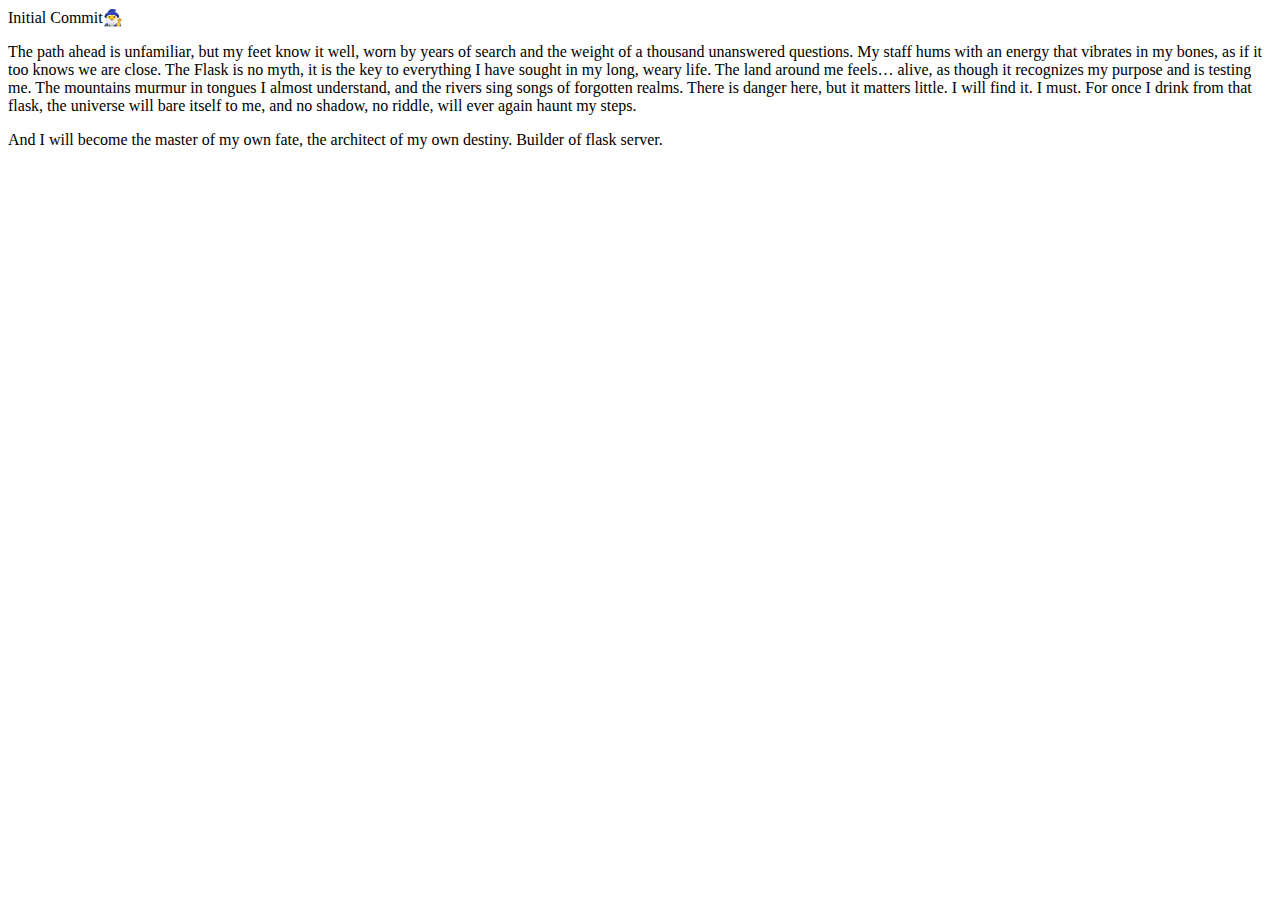
<file: templates/index.html>
<!DOCTYPE html>
<html lang="en">

<head>
    <meta charset="UTF-8">
    <meta name="viewport" content="width=device-width, initial-scale=1.0">
    <title>🧙‍♂️</title>
</head>

<body>
    <div>Initial Commit🧙‍♂️</div>
    <p>
        The path ahead is unfamiliar, but my feet know it well, worn by years of search and the weight of a thousand
        unanswered questions. My staff hums with an energy that vibrates in my bones, as if it too knows we are close.
        The Flask is no myth, it is the key to everything I have sought in my long, weary life.
        The land around me feels… alive, as though it recognizes my purpose and is testing me.
        The mountains murmur in tongues I almost understand, and the rivers sing songs of forgotten realms.
        There is danger here, but it matters little. I will find it. I must.
        For once I drink from that flask, the universe will bare itself to me, and no shadow, no riddle, will ever again
        haunt my steps.
    </p>
    <p>
        And I will become the master of my own fate, the architect of my own destiny. Builder of flask server.
    </p>
</body>

</html>
</file>
